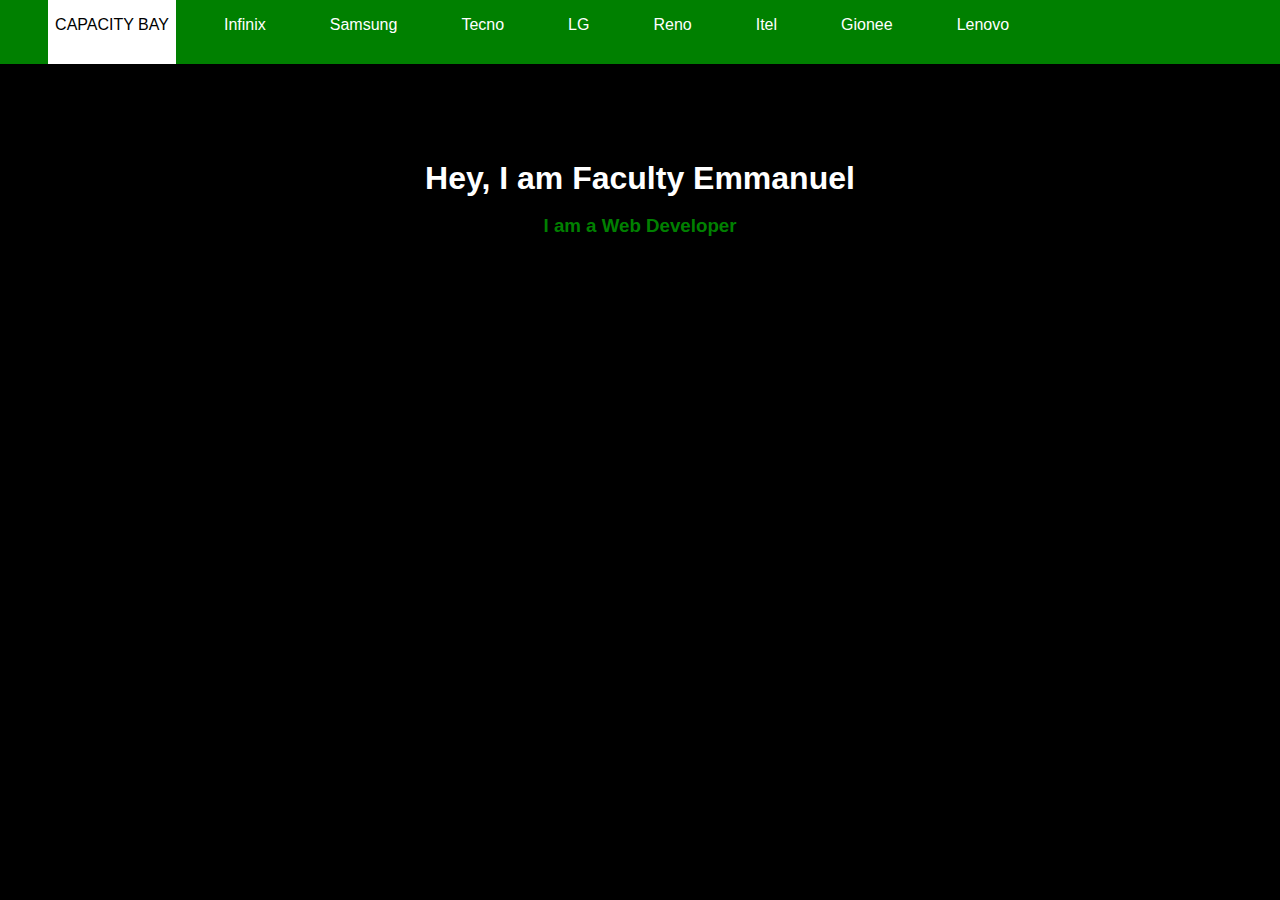
<file: index.html>
<!DOCTYPE html>
<html lang="en">
<head>
    <meta charset="UTF-8">
    <meta http-equiv="X-UA-Compatible" content="IE=edge">
    <meta name="viewport" content="width=device-width, initial-scale=1.0">
    <title>Document</title>
    <link rel="stylesheet" href="style.css">
</head>
<body>
    <header>
        <div class="menu">
            <p>CAPACITY BAY</p>
            <ul>
                <li>Infinix</li>
                <li>Samsung</li>
                <li>Tecno</li>
                <li>LG</li>
                <li>Reno</li>
                <li>Itel</li>
                <li>Gionee</li>
                <li>Lenovo</li>
                <li><i class="fa-thin fa-user"></i></li>
            </ul>
        </div>
        
    </header>
    <main>
        <h1>Hey, I am Faculty Emmanuel</h1>
        <br>
        <h3>I am a Web Developer</h3>
    </main>
</body>
</html>
</file>
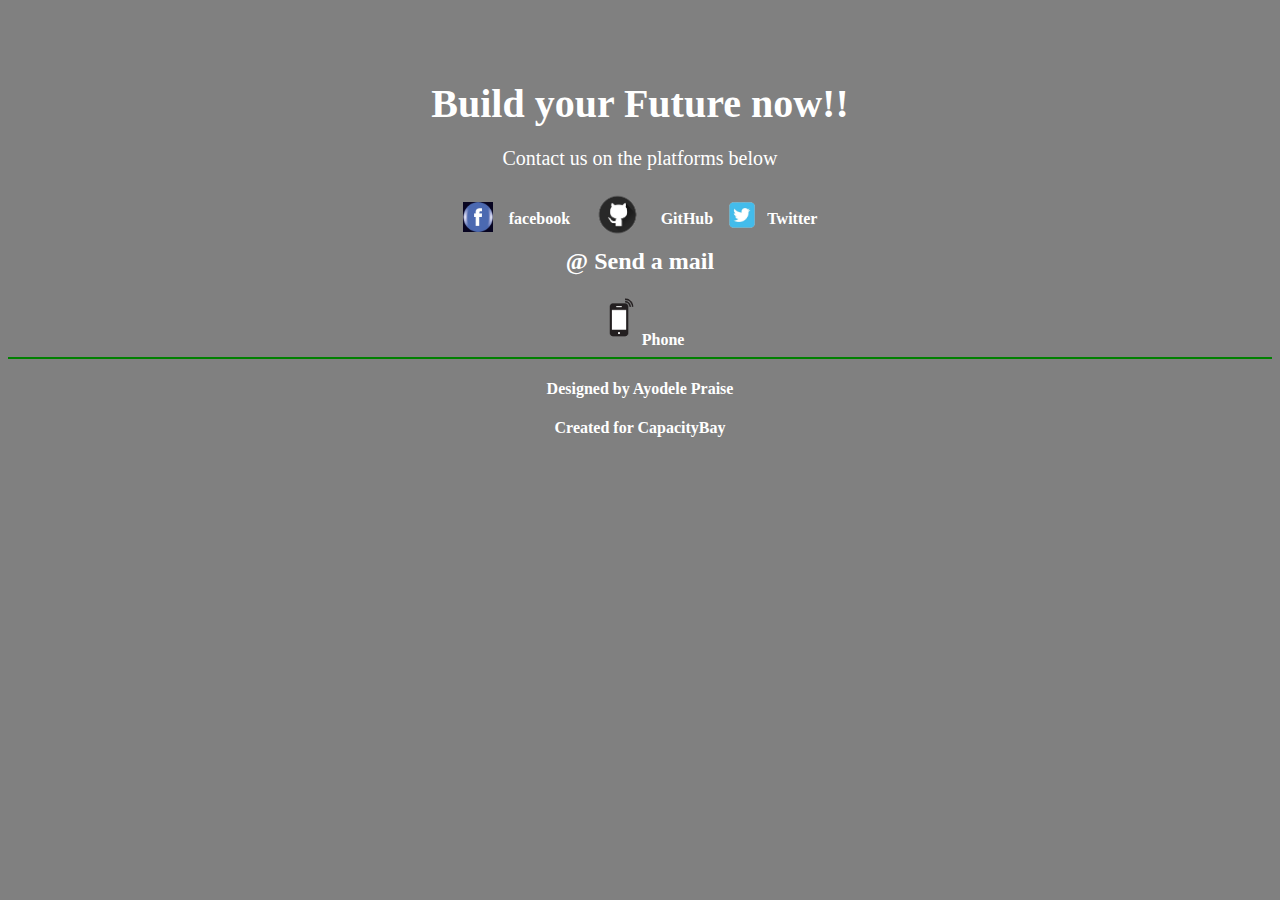
<file: index2.html>
<!DOCTYPE html>
<html lang="en">
<head>
    <meta charset="UTF-8">
    <meta http-equiv="X-UA-Compatible" content="IE=edge">
    <meta name="viewport" content="width=device-width, initial-scale=1.0">
    <title>Document</title>
    <link rel="stylesheet" href="/style2.css">
</head>
<body>
    
    <footer>
       <center>
            <div class="info">
                <b>Build your Future now!!</b>
                <p>Contact us on the platforms below</p>
            </div>
            <img src="/facebook.jpg" id="fbk" height="30px"><b>facebook</b>
            <img src="/github.png" id="git" height="50px"><b>GitHub</b>
            <img src="/twitter.png" id="twitter" height="50px"><b>Twitter</b> 
            <h2>@ Send a mail</h2><img src="/phone.png" id="phone" height="50px"><b>Phone</b>
            <hr color="green">
            <nav>
            <h4>Designed by Ayodele Praise</h4>
            <h4>Created for CapacityBay</h4>
            </nav>
       </center>
    </footer>
</body>
</html>
</file>
<file: style.css>
*{
    margin: 0;
    padding: 0;
    font-family: Arial, Helvetica, sans-serif;
}
body{
    background-color: black;
}
header{
    background-color: green;
    height: 4em;
}
header p{
   padding-top: 1em;
   background-color: white;
   width: 8em;
   height: 3em;
   margin-left: 3em;
   display: flex;
   justify-content: center;
}
.menu ul{
    display: flex;
    list-style: none;
    padding: 2em;
    color: white;
    margin-left: 10em;
}
.menu ul li{
    padding: 2em;
    margin-top: -7em;
}
main h1{
    display: flex;
    justify-content: center;
    margin-top: 3em;
    color: white;
}
main h3{
    display: flex;
    justify-content: center;
    color: green;
}
</file>
<file: style2.css>
footer{
    color: white;
    margin-top: 5em;
    align-content: center;
}
body{
    background-color: grey;
}
.info b{
    font-size: 40px;
}
.info p{
    font-size: 20px;
}
#git{
    margin-bottom: -1em;
    
}
h5{
    margin-left: -1em;
}
#twitter{
    margin-bottom: -1em;
    
}
#fbk{
    margin-right: 1em;
    margin-bottom: -0.5em;
}
</file>
